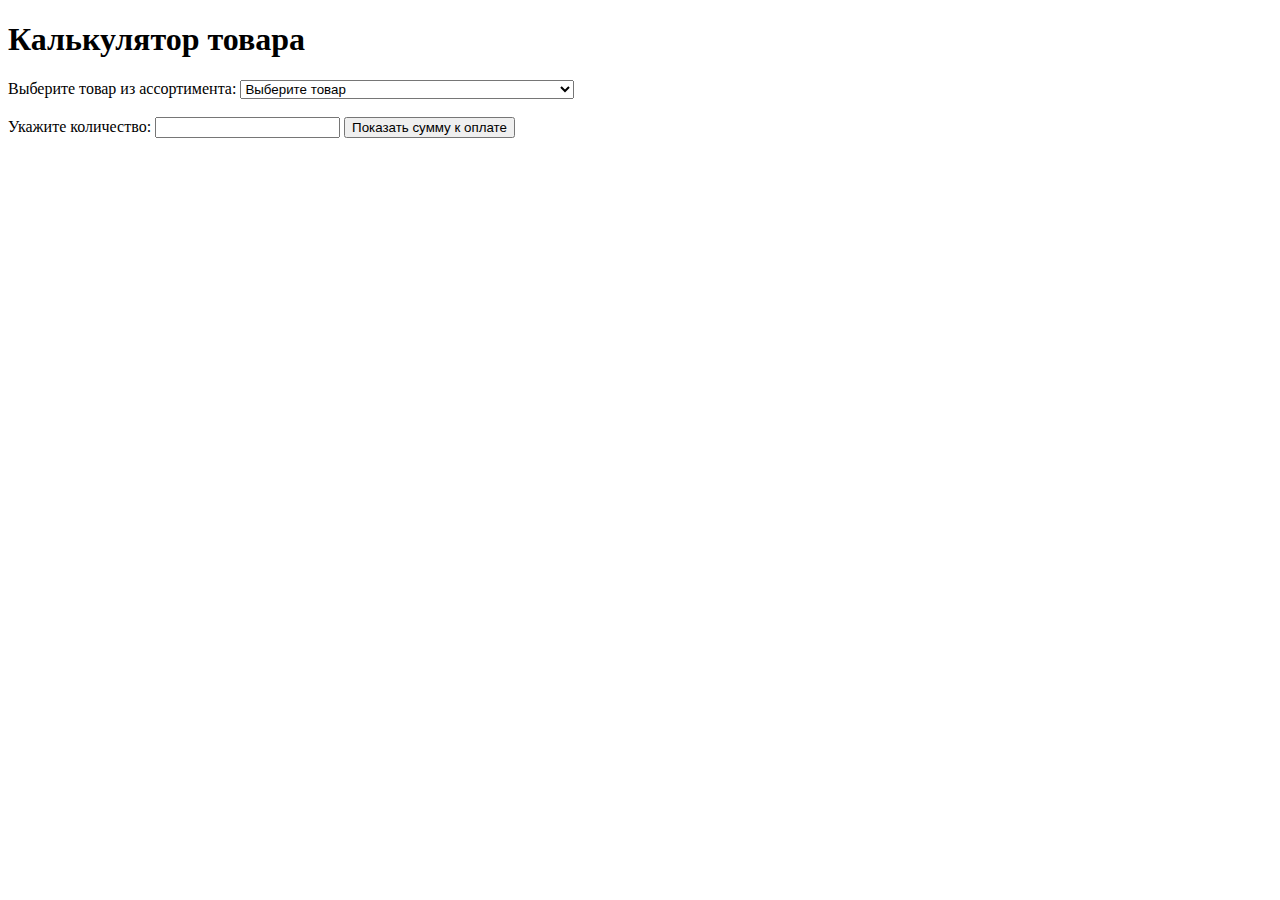
<file: web5/index5.html>
<!DOCTYPE html>
<html>
<head>
  <title>web5</title>
</head>
<body>
  <h1>Калькулятор товара</h1>
  <label for="товар">Выберите товар из ассортимента:</label>
  <select id="товар" onchange="chs(this.selectedIndex)">
    <option selected>Выберите товар</option>
    <option>Наушники AirPods 2 (LUX копия)</option>
    <option>Наушники AirPods 3 (LUX копия)</option>
    <option>Наушники AirPods Max (LUX копия)</option>
    <option>Наушники Major 4</option>
    <option>Наручные часы Hublot (LUX)</option>
    <option>Наручные часы Hublot - механика (LUX)</option>
    <option>Наручные часы Rolex (LUX)</option>
    <option>Наручные часы Rolex - механика (LUX)</option>
    <option>Наручные часы Michael Kors (LUX)</option>
    <option>Наручные часы Audemars Piguet (LUX)</option>
    <option>Наручные часы Audemars Piguet - механика (LUX)</option>
    <option>Наручные часы Ulysse Nardin (LUX)</option>
    <option>Наручные часы Ulysse Nardin - механика (LUX)</option>
    <option>Наручные часы Casio Vintage (LUX)</option>
    <option>Наручные часы Casio Vintage (Original)</option>
    <option>Наручные часы Casio G-Shock (LUX)</option>
    <option>Наручные часы Коробка Casio (LUX)
    </option>
  </select>
  <br/>
  
  <br/>
  <label for="kol">Укажите количество:</label>
  <input type="number" id="kol">
  <button id="schet">Показать сумму к оплате</button>
  <div id="rezult"></div>
  <script src="script5.js"></script>
</body>
</html>
</file>
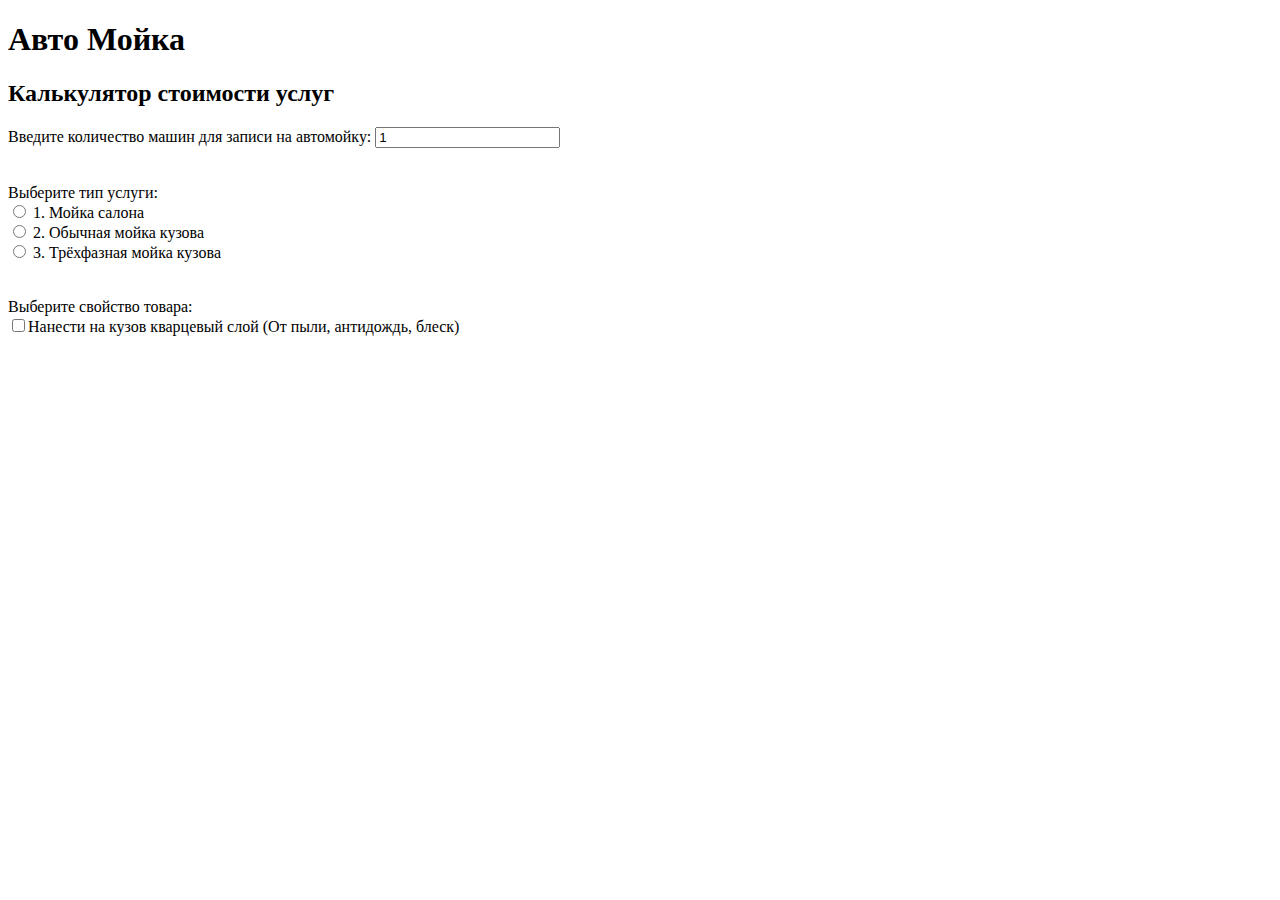
<file: web6/index6.html>
<!DOCTYPE html>
<html>
<head>
    <title>Zad6</title>
</head>
<body>
    <h1>Авто Мойка</h1>
    <h2>Калькулятор стоимости услуг</h2>
        <label for="kol-vo">Введите количество машин для записи на автомойку:</label>
        <input type="n" id="kol-vo" value="1"><br/><br/><br/>
        <label for="usl">Выберите тип услуги:</label><br/>
        <input type="radio" name="usl" value="us1" onchange="calc()"> 1. Мойка салона<br/>
        <input type="radio" name="usl" value="us2" onchange="calc()"> 2. Обычная мойка кузова<br/>
        <input type="radio" name="usl" value="us3" onchange="calc()"> 3. Трёхфазная мойка кузова<br/><br/><br/>
        <div id="options" style="display: none;">
            <label for="option">Выберите опцию товара:</label><br/>
            <select id="option" onchange="calc()">
                <option value="op1">Ничего</option>
                <option value="op2">Чернение колес</option>
                <option value="op3">Мойка салон + багажник</option>
                <option value="op4">Нанести на кузов жидкое стекло</option>
            </select><br/><br/>
        </div>
        <div id="SV">
            <label for="SV">Выберите свойство товара:</label><br/>
            <input type="checkbox" id="wCB" name="wCB" onchange="calc()">Нанести на кузов кварцевый слой (От пыли, антидождь, блеск)<br/><br/><br/>
        </div>
    <div id="rezult"></div>
    <script src="script6.js"></script>
</body>
</html>
</file>
